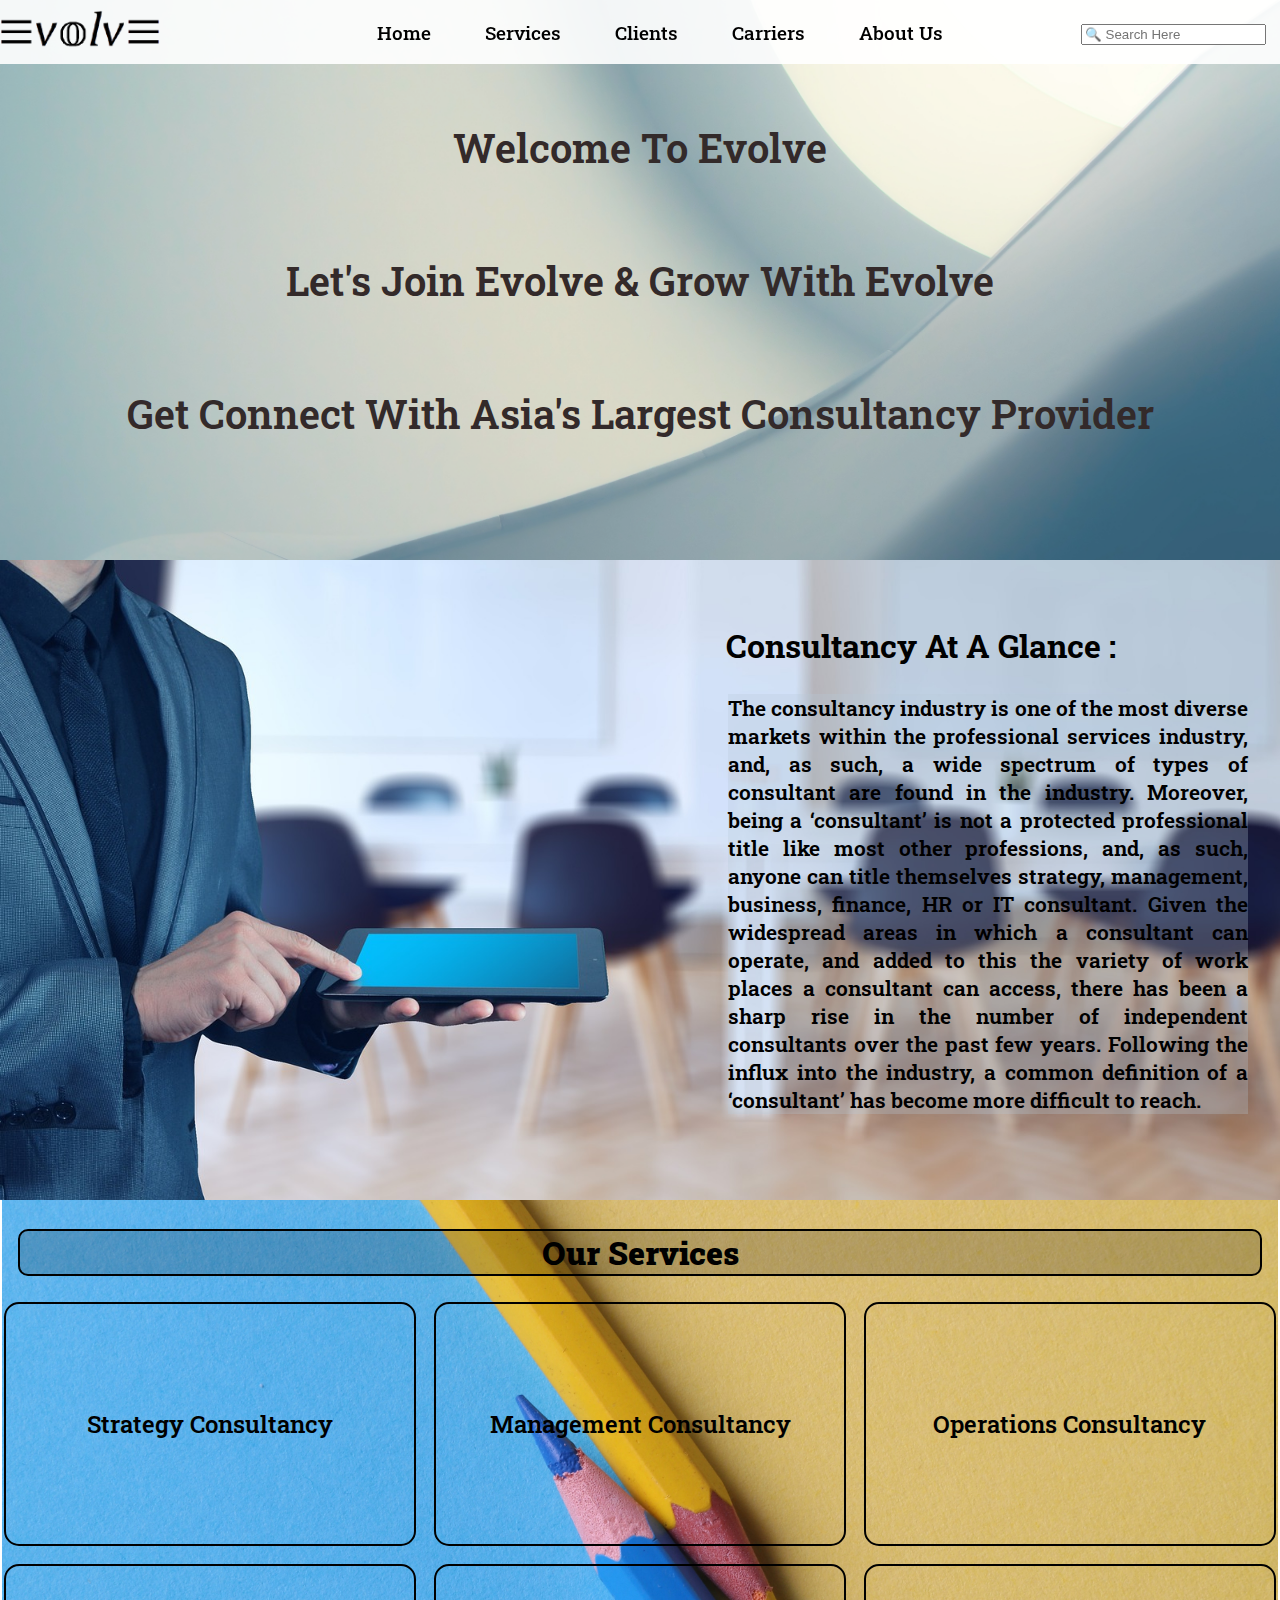
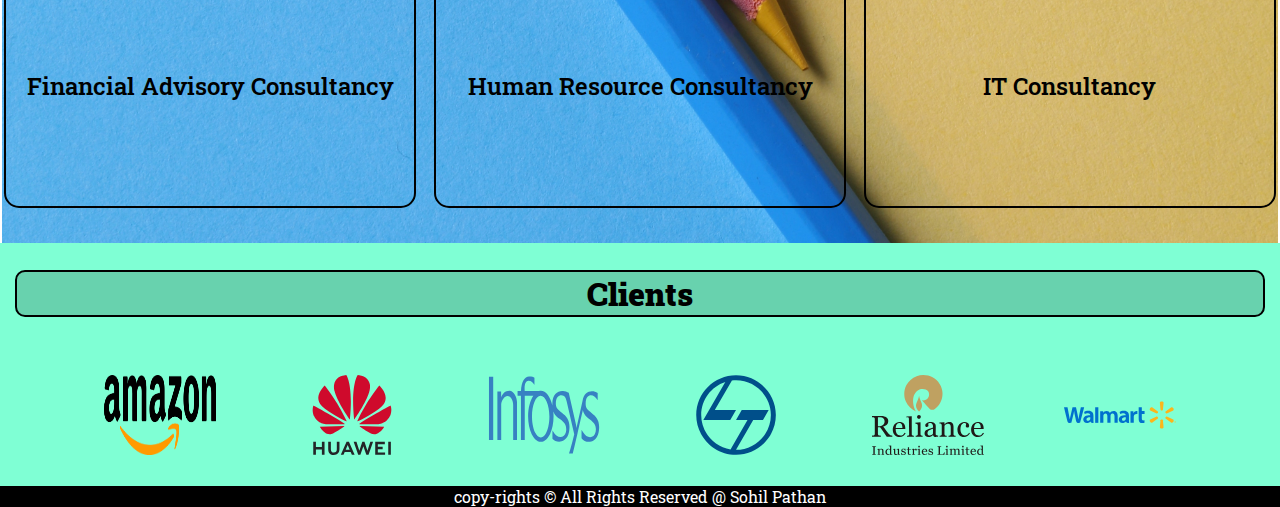
<file: 1_Consultancy_Website/index.html>
<!DOCTYPE html>
<html lang="en">
<head>
    <meta charset="UTF-8">
    <meta http-equiv="X-UA-Compatible" content="IE=edge">
    <meta name="viewport" content="width=device-width, initial-scale=1.0">
    <title>Evolve Consultancy</title>
</head>
<link href="https://fonts.googleapis.com/css2?family=Roboto+Slab:wght@300&display=swap" rel="stylesheet"> 
<link rel="stylesheet" href="style.css">
<body>
    <header class="head" >
        <div class="left">
            <img src="evolve-removebg.png" id="left">
        </div>

        <div class="mid">
            <ul>
                <li id="mid"><a href="#home">Home</a></li>
                <li id="mid"><a href="#services">Services</a></li>
                <li id="mid"><a href="#clients">Clients</a></li>
                <li id="mid"><a href="#">Carriers</a></li>
                <li id="mid"><a href="#">About Us</a></li>
            </ul>
        </div>

        <div class="right">
            <p id="right"><input type="search" placeholder="&#128269 Search Here" ></p>
        </div>
    
    </header>
    
    <section class="welcome" id="home">
        <p id="welcome"> Welcome To Evolve</p>
        <p id="motto" > Let's Join Evolve & Grow With Evolve</p> 
        <p id="extratext">Get Connect With Asia's Largest Consultancy Provider</p>
    </section>
    
    <!-- <section class="container"> -->
        <section class="briefintro">
            <h2 id="briefhead">Consultancy At A Glance :</h2>
            <div id="briefintro"> 
                The consultancy industry is one of the most diverse markets within the professional services industry, and, as such, a wide spectrum of types of consultant are found in the industry. Moreover, being a ‘consultant’ is not a protected professional title like most other professions, and, as such, anyone can title themselves strategy, management, business, finance, HR or IT consultant. Given the widespread areas in which a consultant can operate, and added to this the variety of work places a consultant can access, there has been a sharp rise in the number of independent consultants over the past few years. Following the influx into the industry, a common definition of a ‘consultant’ has become more difficult to reach.
            </div>
        </section>
        <!-- <section class=""></section> -->
    <!-- </section> -->
    <section class="services" id="services">
        <h2 id="serviceshead">Our Services </h2>
        <div class="boxes">
        <div id="typeser">Strategy Consultancy</div>
        <div id="typeser">Management Consultancy</div>
        <div id="typeser">Operations Consultancy</div>
        <div id="typeser">Financial Advisory Consultancy</div>
        <div id="typeser">Human Resource Consultancy</div>
        <div id="typeser">IT Consultancy</div>
    </div>
    </section>
    <section class="clients">
        <h2 id="serviceshead">Clients</h2>
        <div id="clients">
        <img src="logos\amazon.png" id="cliimg">
        <img src="logos/Huawei.svg" id="cliimg">
       <img src="logos/Infosys.svg" id="cliimg">
      <img src="logos/Larsen&Toubro.svg" id="cliimg">
        <img src="logos/Reliance.svg" id="cliimg">
        <img src="logos/Walmart.svg" id="cliimg">
        </div>
    </section>
    <footer class="footer">
        copy-rights &copy; All Rights Reserved @ Sohil Pathan
    </footer>


</body>
</html>
</file>
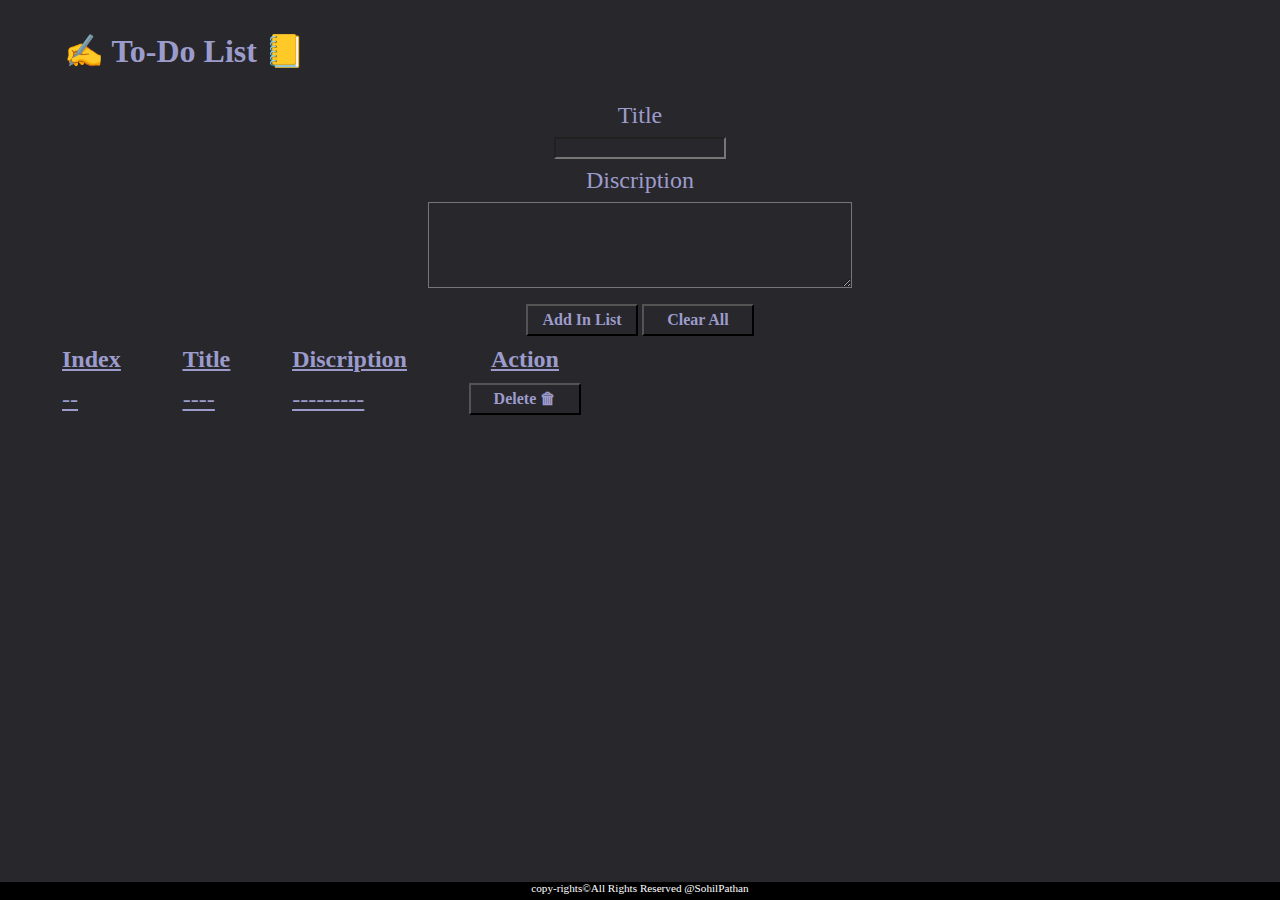
<file: 2_To_Do_List_Website/to_do_list.html>
<!DOCTYPE html>
<html lang="en">

<head>
    <meta charset="UTF-8">
    <meta http-equiv="X-UA-Compatible" content="IE=edge">
    <meta name="viewport" content="width=device-width, initial-scale=1.0">
    <title>To-Do List</title>
    <link href="https://fonts.googleapis.com/css2?family=Arvo&display=swap" rel="stylesheet"> 
    <link href="to_do_list.css" rel="stylesheet">
</head>

<body>
    <section id="whole">
    <h2 id ="name">  ✍ To-Do List &#128210;</h2>
    <section id="adding">
        <p class="utility"> Title</p><input type="text" id="title" class="utility">
        <p class="utility">Discription</p><textarea id="disc" cols="55" rows="5" class="utility"> </textarea><br>
        <button id="addbtn" onclick="getdata()" class="btncls">
            Add In List
        </button>
        <button id="clear" onclick="clearall()" class="btncls">
            Clear All
        </button>
    </section>
    <section id="showing">
        <table>
            <thead>
                <tr>
                    <th>Index</th>
                    <th>Title</th>
                    <th>Discription </th>
                    <th>Action</th>
                </tr>
            </thead>
            <tbody id="tbody">
                <tr>
                    <td>--</td>
                    <td>----</td>
                    <td>--------- </td>
                    <td><button id="delete" class="btncls">Delete &#128465</button></td>
                </tr>
            </tbody>
        </table>

    </section>
</section>
<footer class="footer">
    copy-rights&copy;All Rights Reserved @SohilPathan
</footer>
<script src="to_do_list.js"></script> 
</body>

</html>
</file>
<file: 2_To_Do_List_Website/to_do_list.css>
* {
        font-family: 'Arvo', serif;
        margin: 0px;
        background-color: #28272b;
        color: #9c9ccc;
        font-family: 'Supermercado One', cursive;
    }
    #name{
        font-size: 2em;
        grid-template: h;
        margin: 2rem 4rem;
    }
    #adding{ 
        float: left;
        text-align: center;
        }
    #showing{ 
        float: right;
    }
    p {
        font-size: 1.5em;
    }
    table,th,td{
        padding: 0px 30px;
        font-size: 1.5rem;
        text-decoration: underline;
    }
    .btncls{
        width: 7rem;
        height: 2em;
        margin: 8px 0px;
        font-size: 1rem;
        font-weight: 600;
    }
    .utility{
        margin: 4px;
    }
    .footer{
        font-size: 0.7em;
        position: fixed;
            /* padding: 0px 10px 0px 10px; */
            bottom: 0;
            width: 100%;
            height: 18px;
            color: white;
            background: black;
            text-align: center;
    }
@media only screen and (min-width:780px) and (max-width:1300px){
    #adding,#showing{
        float:none;
        margin: auto;
    }
    }
@media only screen and (max-width:780px){
    #name{
        font-size: 1.3em;
    }
    #adding,#showing{
        float: none;
        font-size: 0.7em;   
    }
    #delete{width: 6em;
    height: 1.9em;
    font-size: 0.7em;}
    table,th,td{
        padding: 0em 0.2em;
        font-size: 1.1em;
        text-decoration: underline;
    }
    #disc{
        width: 18em;
    }
}
</file>
<file: 1_Consultancy_Website/style.css>
/* css reset  */
body{
 margin: 0px;
 padding: 0px;
 font-family: 'Roboto Slab', serif;
}
.head{
    display: grid;
    grid-template-areas: 
    "left1 mid1 right1"
    ;
    grid-template-columns: 0.5fr 2fr 0.5fr;
    /* justify-content: center; */
    align-items: center;
    color: black;
    width: 100%;
    position: fixed;
}
.head:hover{
    /* background-color: rgba(212, 198, 198, 0.623); */
    background-color: rgba(255, 255, 255, 0.897);
}
.left{
    /* border:  2px solid red; */
    grid-template: left1;
    /* display: flex; */
    /* justify-content: center; */
}
#left{
    width: 10rem;
    /* filter: sepia(100%); */
}
div ul{
    list-style: none;
    text-align: center;
}
div ul li a{
    text-decoration: none;
    padding: 1px 15px;
    color: black;
    font-weight: 500;
    font-size: 1.2em;
}
div ul li a:hover{
    border:2px solid black;
    border-radius: 12px;
}
.mid{
    grid-template: mid1;
    /* border: 2px solid black; */
}
#mid{
    display: inline-block;
    /* border: 2px solid black; */
    margin: 0px 10px;
}
.right{
    grid-template: right1;
    /* border: 2px solid blueviolet; */
}
#right{
    /* border: 2px solid navy; */
    text-align: center;
    font-size: 1.2em;

}
.welcome{
    /* border: 2px solid yellow; */
    display: flex;
    flex-flow: column;
    height: 14em;
    align-items: center;
    justify-content: center;
    font-size: 2.5em;
    color: rgb(51, 42, 42);
    font-weight: 600;
}
.welcome::before{
    content: "";
    position: absolute;
    background: url('bg.jpg') no-repeat top right/cover;
    height: 16em;
    top:0px;
    width: 100%;
    z-index: -1;
    opacity: 0.8;
}

.briefintro{
    /* border: 2px solid yellow; */
    content: "";
    background: url('introbg.jpg') no-repeat center center/cover;
    height: 40rem;
    /* display: flex ; */
    /* flex-direction: column; */
}
#briefintro,#briefhead{
    /* border: 2px solid green; */
    opacity: 1.5;
    color: rgb(0, 0, 0);
}
#briefhead{
    display: inline-block;
    margin-left: 22.7em;
    margin-top: 2em;
    font-size: 2em;
}
#briefintro{
    display: inline-block;
    width: 25em;
    margin-left: 35em;
    font-size: 1.3em;
    text-align: justify;
    font-weight: 600;
    background-color: #b8c8d847;

}
.services{
    border: 2px solid rgba(255, 0, 0, 0);
    background: url('services.jpg') no-repeat center center/cover;
    opacity: 1;
    height: 40em;
}
#serviceshead{
    border: 2px solid black;
    text-align: center;
    font-size: 2em;
    font-weight: 900;
    background-color: rgba(0, 0, 0, 0.178);
    margin-left: 0.5em;
    margin-right: 0.5em;
    border-radius: 10px ;
    /* margin-top: 0px; */
}
.boxes{
    display: flex;
    /* flex-direction: column; */
    flex-wrap: wrap;
    gap: 1.1em;
    justify-content: center;

}

#typeser{
    border: 2px solid black;
    border-radius: 15px;
    /* display: block; */
    width: 17em;
    height: 10em;
    display: flex;
    justify-content: center;
    align-items: center;
    font-size: 1.5em;
    font-weight: 550;
}
#typeser:hover{
    background-color: rgba(0, 0, 0, 0.178);
}
.clients{
    background-color: aquamarine;
    margin: -1px;
    padding: 0px;
    display: flex;
    flex-direction: column;
    height: auto;
}
#clients{
    display: flex;
    flex-wrap: wrap;
    gap: 0em 5em ;
    justify-content: center;
    margin: 2em 0em;
    height: auto;
}
#cliimg{
  width: 7em;
  height: 5em;
}
#cliimg:hover{
    filter: contrast(1000%);
  }
.footer{
    text-align: center;
    background-color: black;
    color: white;
}

@media only screen and (max-width:1275px) {
    .head{
        grid-template-areas:
        "left1"
        "mid1";
        grid-template-columns: repeat(1,1fr);
        width: 100%;
        position: sticky;
        background-color: rgba(255, 255, 255, 0.39);

    }
    .left{
        /* border: 2px solid red; */
        text-align: center;
        padding: 8px 0px;
    }
    .right{display: none;}
    .welcome{
        height: auto;
    }
    #motto,#welcome,#extratext{
        text-align: center;
    }
    .briefintro{
        border: 2px solid red;
        display:  flex;
        flex-direction: column;
        justify-content: center;
        align-items: center;
        /* text-align: center; */
    }
    #briefhead,#briefintro{
        /* border: 2px solid black; */
         margin:4px; 
         /* display: block; */
       /* text-align: center;
        width: 60%; */
        /* max-height: 2em; */
    }
    .boxes{
        gap: 0.8em;
        /* height: auto; */
        /* justify-content: center; */
        /* align-items: center; */

    }
    #typeser{
        width: 15em;
        height: 6em;
        margin: 0em;
        padding: 0px;
        text-align: center;
    }
    #cliimg{
        margin: 0px;
        padding: 20px;
        height: 5em;
        width: 10em;
        gap: 100em;
    }
}
@media only screen and (max-width:750px){
    #mid{
        display: block;
        margin: 1.3em;
    }
    .welcome{
        font-size: 1.5em;
        background-color: #51788ee8;
    }
    #briefintro,#briefhead{
        margin: 1em;
    }
    #briefintro{
        font-size: 0.9em;
    }
    .services{
        height: auto;
        padding: 0.8em;
    }

    
}
</file>
